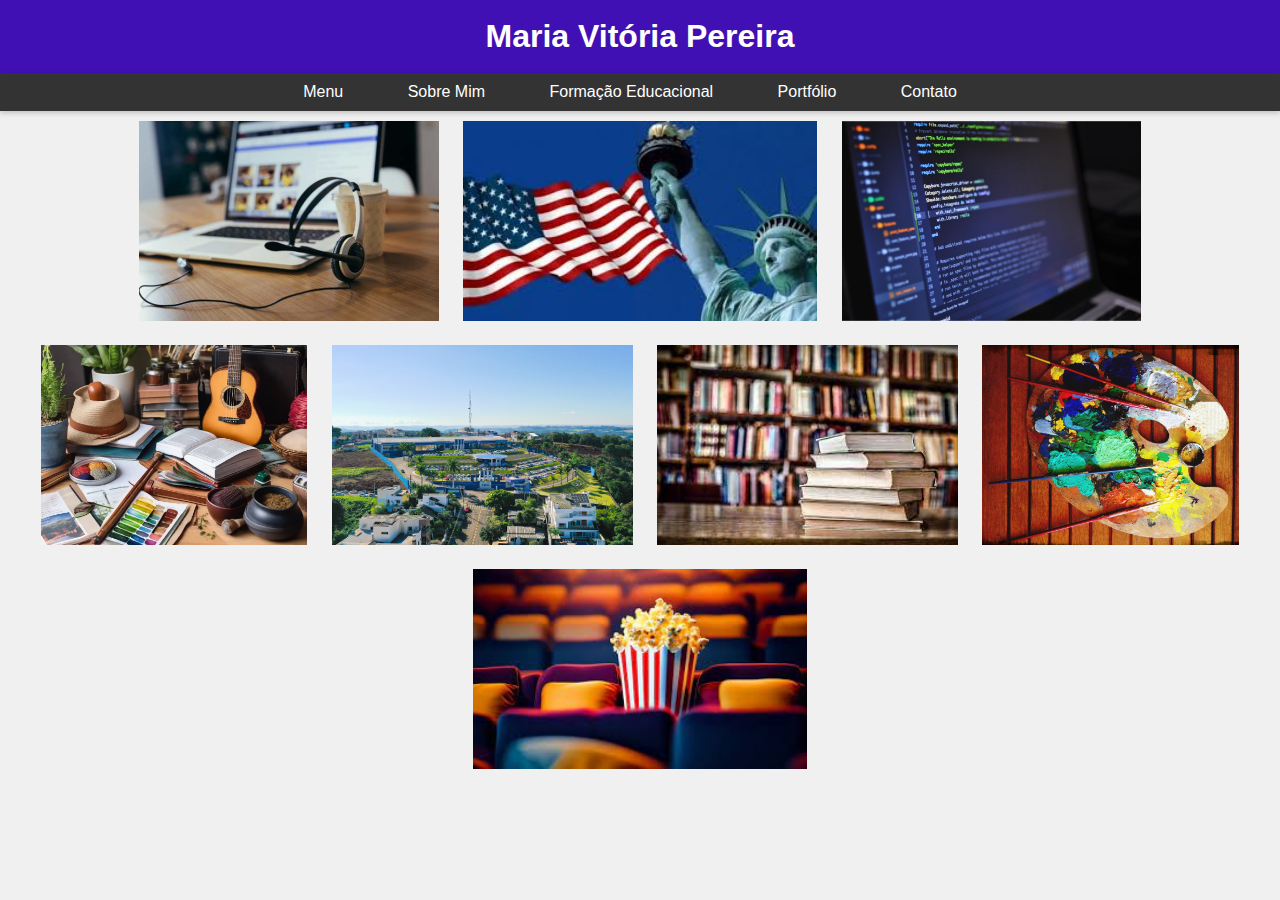
<file: index.html>
<!DOCTYPE html>
<html lang="pt-br">
<head>
    <meta charset="UTF-8">
    <meta name="viewport" content="width=device-width, initial-scale=1.0">
    <title>Meu Portfólio</title>
    <link rel="stylesheet" href="style.css">
</head>
<body>
    <header class="container">
        <br>
        <h1 style="color: white; text-align: center;"> Maria Vitória Pereira</h1>
        <br>
    </header>
    <nav class="menu container">
        <ul>
            <li><a href="index.html">Menu</a></li>
            <li><a href="Sobre.html">Sobre Mim</a></li>
            <li><a href="Formacao.html">Formação Educacional</a></li>
            <li><a href="Portfolio.html">Portfólio</a></li>
            <li><a href="Contato.html">Contato</a></li>
        </ul>
    </nav>
    
    <div class="image-pessoal">
        <img src="work.jpg" alt="Trabalho">
        <img src="english.jfif" alt="Curso de inglês">
        <img src="cod.jpg" alt="Código">
        <img src="hobby.webp" alt="Hooby">
        <img src="empresa.webp" alt="Empresa">
        <img src="livros.jfif" alt="Livros">
        <img src="pintura.jpg" alt="Pintura">
        <img src="cinem.jfif" alt="Cinema">
    </div>

   
</body>
</html>
</file>
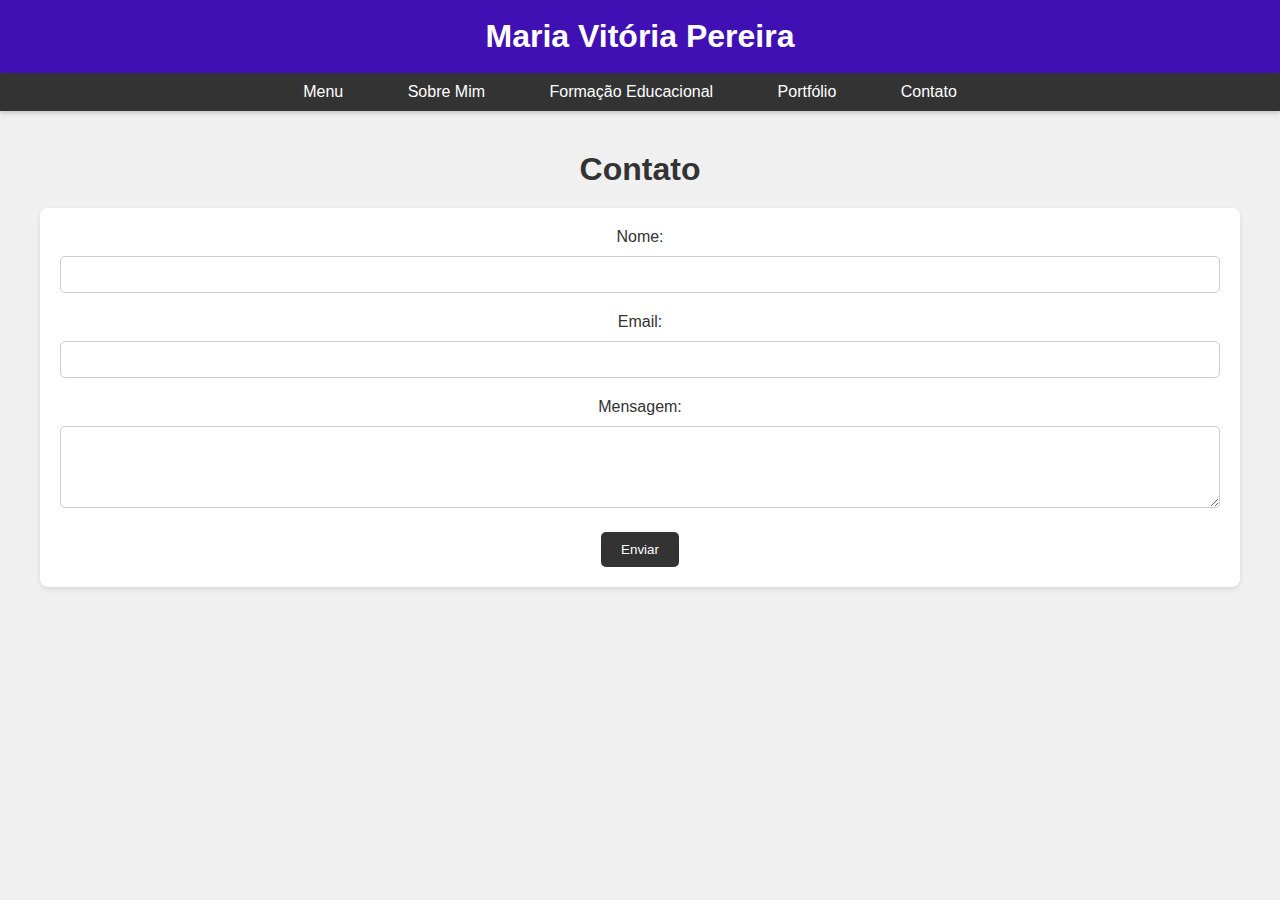
<file: Contato.html>
<!DOCTYPE html>
<html lang="pt-br">
<head>
    <meta charset="UTF-8">
    <meta name="viewport" content="width=device-width, initial-scale=1.0">
    <title>Meu Portfólio</title>
    <link rel="stylesheet" href="style.css">
</head>
<body>
    <header class="container">
        <br>
        <h1 style="color: white; text-align: center;"> Maria Vitória Pereira</h1>
        <br>
    </header>
    <nav class="menu container">
        <ul>
            <li><a href="index.html">Menu</a></li>
            <li><a href="Sobre.html">Sobre Mim</a></li>
            <li><a href="Formacao.html">Formação Educacional</a></li>
            <li><a href="Portfolio.html">Portfólio</a></li>
            <li><a href="Contato.html">Contato</a></li>
        </ul>
    </nav>
    
    <div id="contato" class="section">
        <h2>Contato</h2>
        <form>
            <label for="nome">Nome:</label>
            <input type="text" id="nome" name="nome" required>
            <label for="email">Email:</label>
            <input type="email" id="email" name="email" required>
            <label for="mensagem">Mensagem:</label>
            <textarea id="mensagem" name="mensagem" rows="4" required></textarea>
            <button type="submit">Enviar</button>
        </form>
    </div>
</body>
</html>
</file>
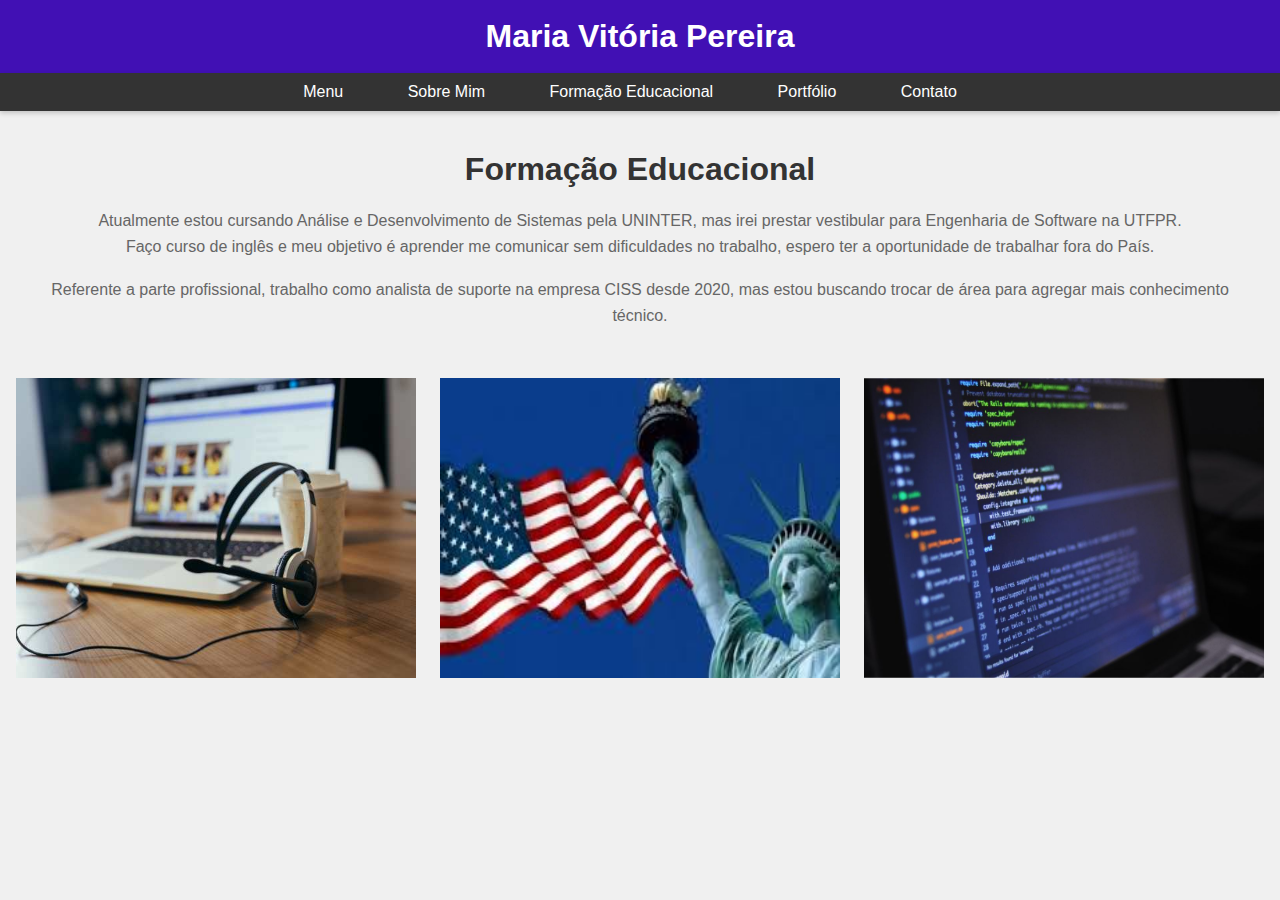
<file: Formacao.html>
<!DOCTYPE html>
<html lang="pt-br">
<head>
    <meta charset="UTF-8">
    <meta name="viewport" content="width=device-width, initial-scale=1.0">
    <title>Meu Portfólio</title>
    <link rel="stylesheet" href="style.css">
</head>
<body>
    <header class="container">
        <br>
        <h1 style="color: white; text-align: center;"> Maria Vitória Pereira</h1>
        <br>
    </header>
    <nav class="menu container">
        <ul>
            <li><a href="index.html">Menu</a></li>
            <li><a href="Sobre.html">Sobre Mim</a></li>
            <li><a href="Formacao.html">Formação Educacional</a></li>
            <li><a href="Portfolio.html">Portfólio</a></li>
            <li><a href="Contato.html">Contato</a></li>
        </ul>
    </nav>

    <div id="formacao" class="section">
        <h2>Formação Educacional</h2>
        <p>Atualmente estou cursando Análise e Desenvolvimento de Sistemas pela UNINTER, mas irei prestar vestibular para Engenharia de Software na UTFPR.</p>
        <p>Faço curso de inglês e meu objetivo é aprender me comunicar sem dificuldades no trabalho, espero ter a oportunidade de trabalhar fora do País.</p>
        <br>
        <p>Referente a parte profissional, trabalho como analista de suporte na empresa CISS desde 2020, mas estou buscando trocar de área para agregar mais conhecimento técnico.</p>

    </div>

    <div class="image-gallery">
        <img src="work.jpg" alt="Trabalho">
        <img src="english.jfif" alt="Curso de inglês">
        <img src="cod.jpg" alt="Código">
    </div>
</body>
</html>
</file>
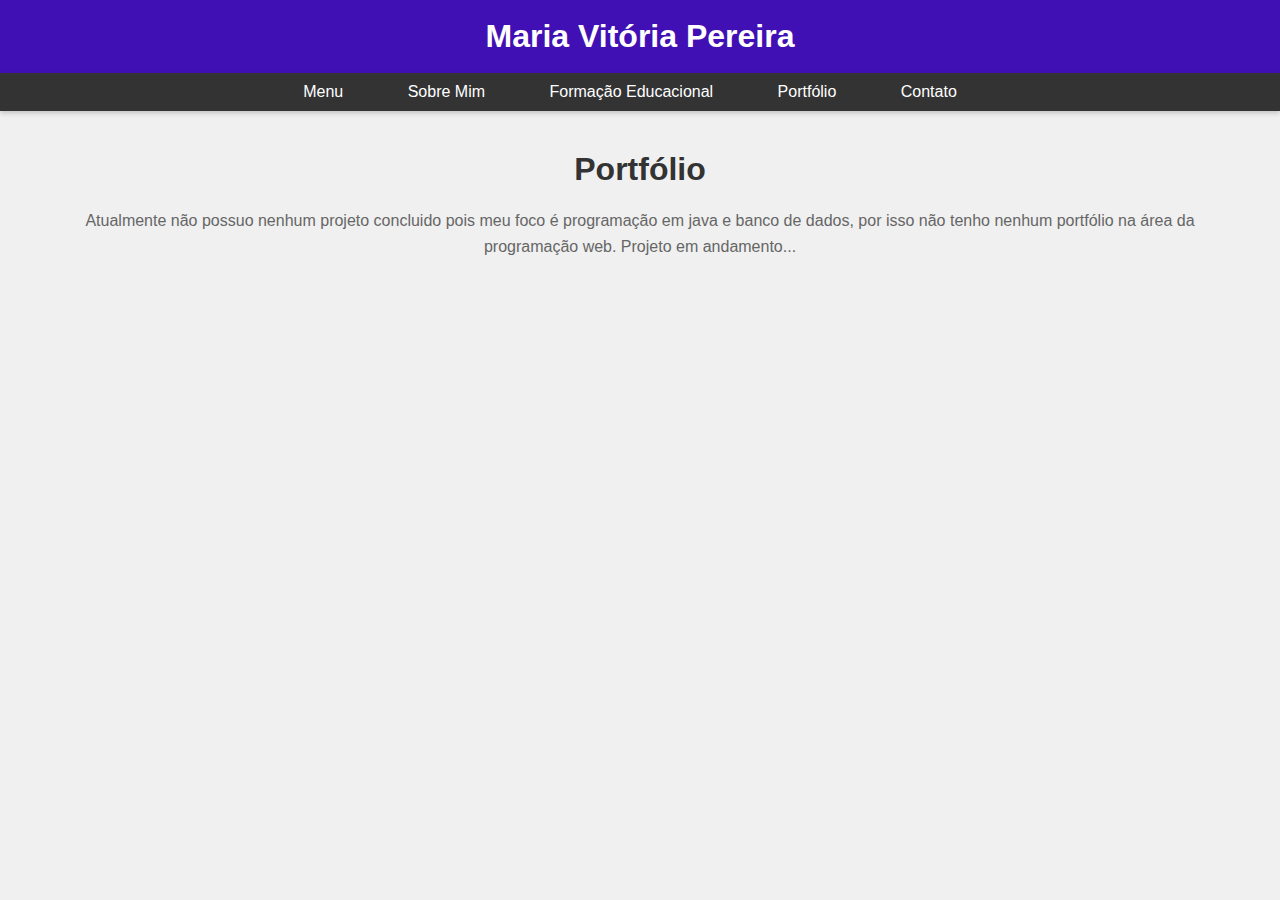
<file: Portfolio.html>
<!DOCTYPE html>
<html lang="pt-br">
<head>
    <meta charset="UTF-8">
    <meta name="viewport" content="width=device-width, initial-scale=1.0">
    <title>Meu Portfólio</title>
    <link rel="stylesheet" href="style.css">
</head>
<body>
    <header class="container">
        <br>
        <h1 style="color: white; text-align: center;"> Maria Vitória Pereira</h1>
        <br>
    </header>
    <nav class="menu container">
        <ul>
            <li><a href="index.html">Menu</a></li>
            <li><a href="Sobre.html">Sobre Mim</a></li>
            <li><a href="Formacao.html">Formação Educacional</a></li>
            <li><a href="Portfolio.html">Portfólio</a></li>
            <li><a href="Contato.html">Contato</a></li>
        </ul>
    </nav>
    
    <div id="portfolio" class="section">
        <h2>Portfólio</h2>
        <p>Atualmente não possuo nenhum projeto concluido pois meu foco é programação em java e banco de dados, por isso não tenho nenhum portfólio na área da programação web. Projeto em andamento...</p>
    </div>

</body>
</html>
</file>
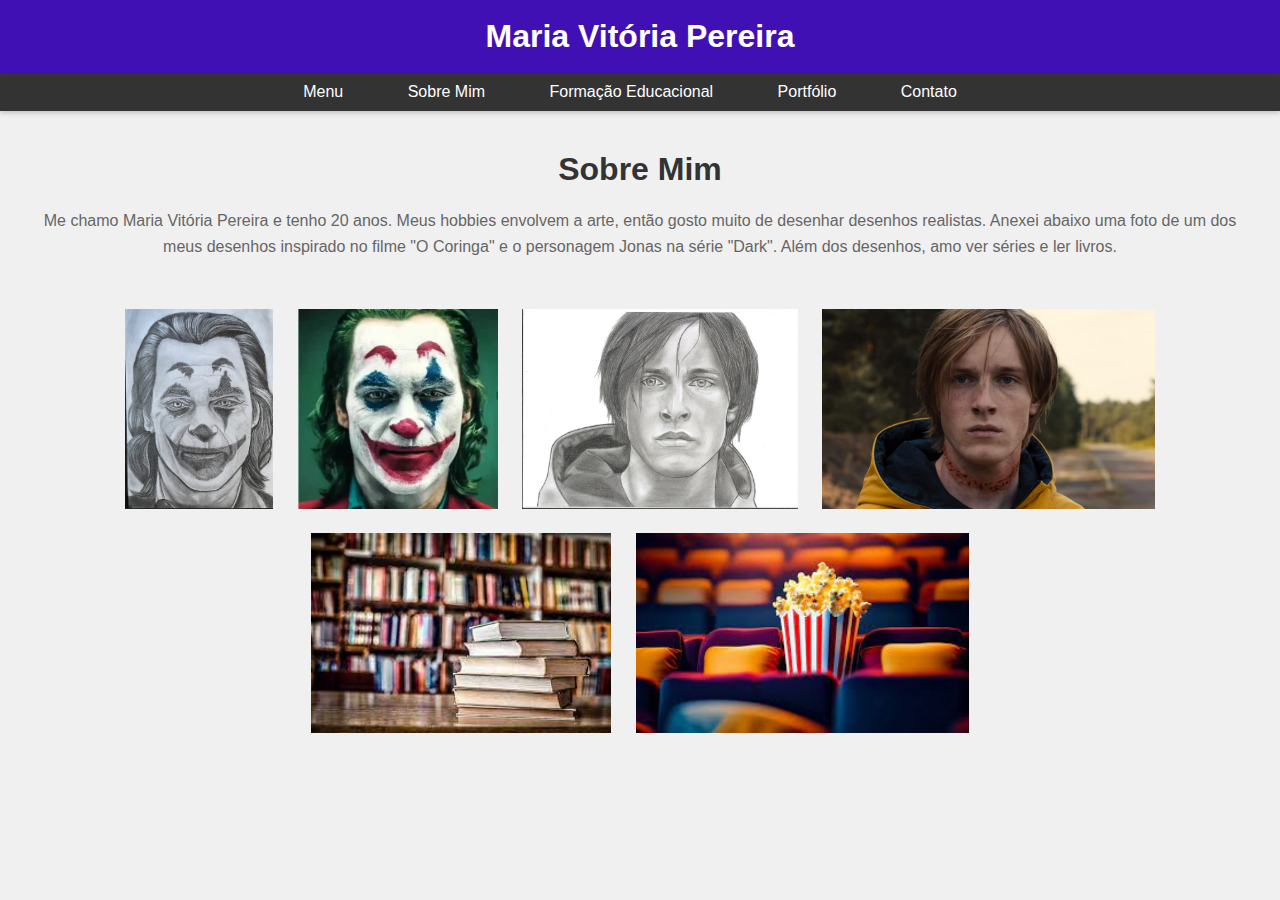
<file: Sobre.html>
<!DOCTYPE html>
<html lang="pt-br">
<head>
    <meta charset="UTF-8">
    <meta name="viewport" content="width=device-width, initial-scale=1.0">
    <title>Meu Portfólio</title>
    <link rel="stylesheet" href="style.css">
</head>
<body>
    <header class="container">
        <br>
        <h1 style="color: white; text-align: center;"> Maria Vitória Pereira</h1>
        <br>
    </header>
    <nav class="menu container">
        <ul>
            <li><a href="index.html">Menu</a></li>
            <li><a href="Sobre.html">Sobre Mim</a></li>
            <li><a href="Formacao.html">Formação Educacional</a></li>
            <li><a href="Portfolio.html">Portfólio</a></li>
            <li><a href="Contato.html">Contato</a></li>
        </ul>
    </nav>
    
    <div id="sobre" class="section">
        <h2>Sobre Mim</h2>
        <p>Me chamo Maria Vitória Pereira e tenho 20 anos. Meus hobbies envolvem a arte, então gosto muito de desenhar desenhos realistas. Anexei abaixo uma foto de um dos meus desenhos inspirado no filme "O Coringa" e o personagem Jonas na série "Dark". Além dos desenhos, amo ver séries e ler livros.</p>
    </div>

    <div class="image-pessoal">
        <img src="desenho.png" alt="Desenho realista.">
        <img src="coringa.webp" alt="Imagem série.">

        <img src="Jonas.jpg" alt="Desenho realista.">
        <img src="dark jonas.png" alt="Imagem série.">
    </div>

    <div class="image-pessoal">
    <img src="livros.jfif" alt="Livros">
    <img src="cinem.jfif" alt="Cinema">
    </div>
</body>
</html>
</file>
<file: style.css>
/* Reset de margens e preenchimentos */
* {
    margin: 0;
    padding: 0;
    box-sizing: border-box;
}

/* Define a fonte a ser usada para o corpo do documento */
body {
    font-family: 'Segoe UI', Tahoma, Geneva, Verdana, sans-serif;
    background-color: #f0f0f0; 
}

/* Define um layout de grade para elementos com a classe .container */
.container {
    display: grid; /* Define o display do elemento como grid */
}

/* Estilos para o cabeçalho */
header {
    grid-column-start: 1; /* Define o início da coluna da grade onde o cabeçalho começa */
    grid-column-end: 12; /* Define o fim da coluna da grade onde o cabeçalho termina */
    background-color: #4110b4; /* Define a cor de fundo do cabeçalho */
}

/* Estilo para a div que contém as imagens */
.image-gallery {
    text-align: center; /* Alinha as imagens horizontalmente */
}

/* Estilo para as imagens */
.image-gallery img {
    width: 400px; /* Define a largura desejada para as imagens */
    height: 300px; /* Mantém a proporção da imagem */
    margin: 10px; /* Adiciona um espaçamento entre as imagens */
}

.image-pessoal {
    text-align: center; /* Alinha as imagens horizontalmente */
}
.image-pessoal img {
    width: auto; /* Define a largura desejada para as imagens */
    height: 200px; /* Mantém a proporção da imagem */
    margin: 10px; /* Adiciona um espaçamento entre as imagens */
}


/* Estilos para o menu de navegação */
.menu {
    background-color: #333;
    text-align: center; 
    padding: 10px 0; /* Adiciona preenchimento acima e abaixo do conteúdo do menu */
    top: 0; /* Posiciona o menu no topo */
    left: 0; /* Posiciona o menu à esquerda */
    width: 100%; 
    z-index: 1000; /* Define a ordem de empilhamento do menu */
    box-shadow: 0px 2px 5px rgba(0, 0, 0, 0.2); /* Adiciona uma sombra ao menu */
}

/* Estilos para a lista não ordenada dentro do menu */
.menu ul {
    list-style: none; /* Remove os marcadores de lista padrão */
    margin: 0; 
    padding: 0; 
}

/* Estilos para os itens da lista dentro do menu */
.menu li {
    display: inline-block; /* Exibe os itens da lista em linha */
    margin-right: 20px; /* Adiciona uma margem à direita para separar os itens */
}

/* Estilos para os links dentro do menu */
.menu a {
    color: #fff; 
    text-decoration: none; /* Remove a decoração de texto padrão dos links */
    padding: 10px 20px; /* Adiciona preenchimento ao redor do texto do link */
    border-radius: 5px; /* Adiciona cantos arredondados aos links */
    transition: background-color 0.3s; /* Adiciona uma transição suave à cor de fundo dos links */
}

/* Estilos para os links ao passar o mouse sobre eles */
.menu a:hover {
    background-color: #555; 
}

/* Estilos para as seções */
.section {
    padding: 40px; 
    text-align: center; 
}

/* Estilos para os títulos das seções */
.section h2 {
    margin-bottom: 20px; 
    font-size: 32px;
    color: #333;
}

/* Estilos para os parágrafos dentro das seções */
.section p {
    line-height: 1.6; /* Define a altura da linha dos parágrafos */
    color: #666; 
}

/* Estilos para os formulários */
form {
    margin-top: 20px; 
    background-color: #fff; 
    padding: 20px; 
    border-radius: 8px; 
    box-shadow: 0px 2px 5px rgba(0, 0, 0, 0.1); 
}

/* Estilos para os rótulos dos campos dos formulários */
label {
    display: block; 
    margin-bottom: 10px; 
    color: #333; 
}

/* Estilos para os campos de entrada e áreas de texto dos formulários */
input,
textarea {
    width: 100%; 
    padding: 10px; 
    margin-bottom: 20px; 
    border: 1px solid #ccc; 
    border-radius: 5px; 
}

/* Estilos para os botões */
button {
    background-color: #333;
    color: #fff;
    padding: 10px 20px; 
    border: none; 
    border-radius: 5px; 
    cursor: pointer;
    transition: background-color 0.3s; /* Adiciona uma transição suave à cor de fundo dos botões */
}

/* Estilos para os botões ao passar o mouse sobre eles */
button:hover {
    background-color: #555;
}
</file>
